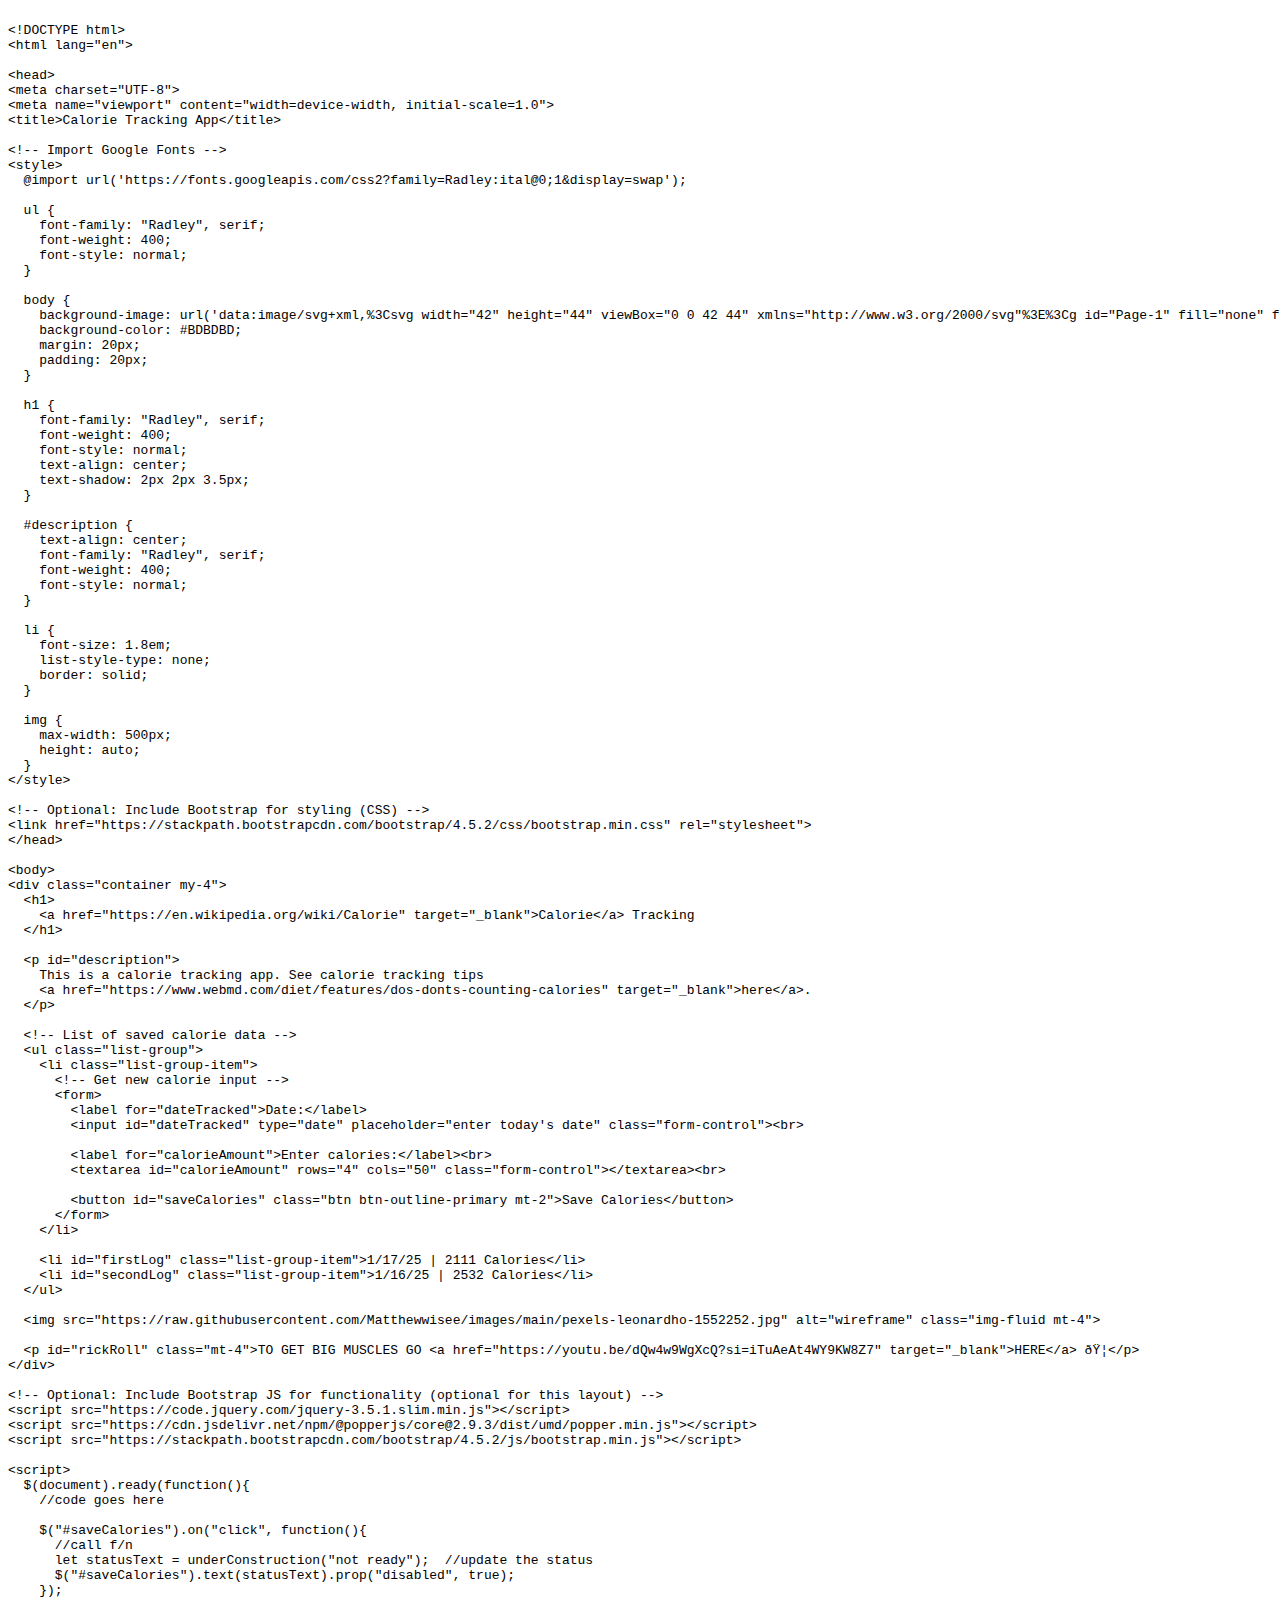
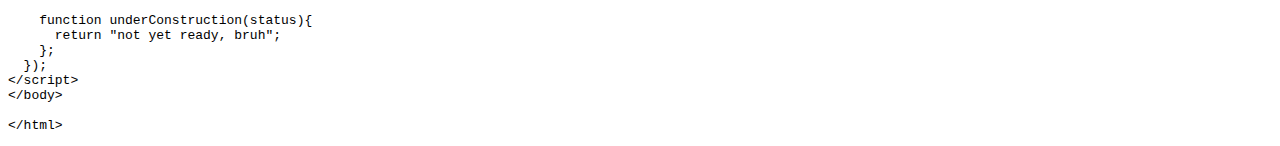
<file: pages/ableIndex.html>
<xmp>
<!DOCTYPE html>
<html lang="en">

<head>
<meta charset="UTF-8">
<meta name="viewport" content="width=device-width, initial-scale=1.0">
<title>Calorie Tracking App</title>

<!-- Import Google Fonts -->
<style>
  @import url('https://fonts.googleapis.com/css2?family=Radley:ital@0;1&display=swap');

  ul {
    font-family: "Radley", serif;
    font-weight: 400;
    font-style: normal;
  }

  body {
    background-image: url('data:image/svg+xml,%3Csvg width="42" height="44" viewBox="0 0 42 44" xmlns="http://www.w3.org/2000/svg"%3E%3Cg id="Page-1" fill="none" fill-rule="evenodd"%3E%3Cg id="brick-wall" fill="%239C92AC" fill-opacity="0.4"%3E%3Cpath d="M0 0h42v44H0V0zm1 1h40v20H1V1zM0 23h20v20H0V23zm22 0h20v20H22V23z"/%3E%3C/g%3E%3C/g%3E%3C/svg%3E');
    background-color: #BDBDBD;
    margin: 20px;
    padding: 20px;
  }

  h1 {
    font-family: "Radley", serif;
    font-weight: 400;
    font-style: normal;
    text-align: center;
    text-shadow: 2px 2px 3.5px;
  }

  #description {
    text-align: center;
    font-family: "Radley", serif;
    font-weight: 400;
    font-style: normal;
  }

  li {
    font-size: 1.8em;
    list-style-type: none;
    border: solid;
  }

  img {
    max-width: 500px;
    height: auto;
  }
</style>

<!-- Optional: Include Bootstrap for styling (CSS) -->
<link href="https://stackpath.bootstrapcdn.com/bootstrap/4.5.2/css/bootstrap.min.css" rel="stylesheet">
</head>

<body>
<div class="container my-4">
  <h1>
    <a href="https://en.wikipedia.org/wiki/Calorie" target="_blank">Calorie</a> Tracking
  </h1>

  <p id="description">
    This is a calorie tracking app. See calorie tracking tips
    <a href="https://www.webmd.com/diet/features/dos-donts-counting-calories" target="_blank">here</a>.
  </p>

  <!-- List of saved calorie data -->
  <ul class="list-group">
    <li class="list-group-item">
      <!-- Get new calorie input -->
      <form>
        <label for="dateTracked">Date:</label>
        <input id="dateTracked" type="date" placeholder="enter today's date" class="form-control"><br>

        <label for="calorieAmount">Enter calories:</label><br>
        <textarea id="calorieAmount" rows="4" cols="50" class="form-control"></textarea><br>

        <button id="saveCalories" class="btn btn-outline-primary mt-2">Save Calories</button>
      </form>
    </li>

    <li id="firstLog" class="list-group-item">1/17/25 | 2111 Calories</li>
    <li id="secondLog" class="list-group-item">1/16/25 | 2532 Calories</li>
  </ul>

  <img src="https://raw.githubusercontent.com/Matthewwisee/images/main/pexels-leonardho-1552252.jpg" alt="wireframe" class="img-fluid mt-4">

  <p id="rickRoll" class="mt-4">TO GET BIG MUSCLES GO <a href="https://youtu.be/dQw4w9WgXcQ?si=iTuAeAt4WY9KW8Z7" target="_blank">HERE</a> 🦭</p>
</div>

<!-- Optional: Include Bootstrap JS for functionality (optional for this layout) -->
<script src="https://code.jquery.com/jquery-3.5.1.slim.min.js"></script>
<script src="https://cdn.jsdelivr.net/npm/@popperjs/core@2.9.3/dist/umd/popper.min.js"></script>
<script src="https://stackpath.bootstrapcdn.com/bootstrap/4.5.2/js/bootstrap.min.js"></script>

<script>
  $(document).ready(function(){
    //code goes here 

    $("#saveCalories").on("click", function(){
      //call f/n
      let statusText = underConstruction("not ready");  //update the status
      $("#saveCalories").text(statusText).prop("disabled", true);
    });

    function underConstruction(status){
      return "not yet ready, bruh";
    };
  });
</script>
</body>

</html>
</xmp>
</file>
